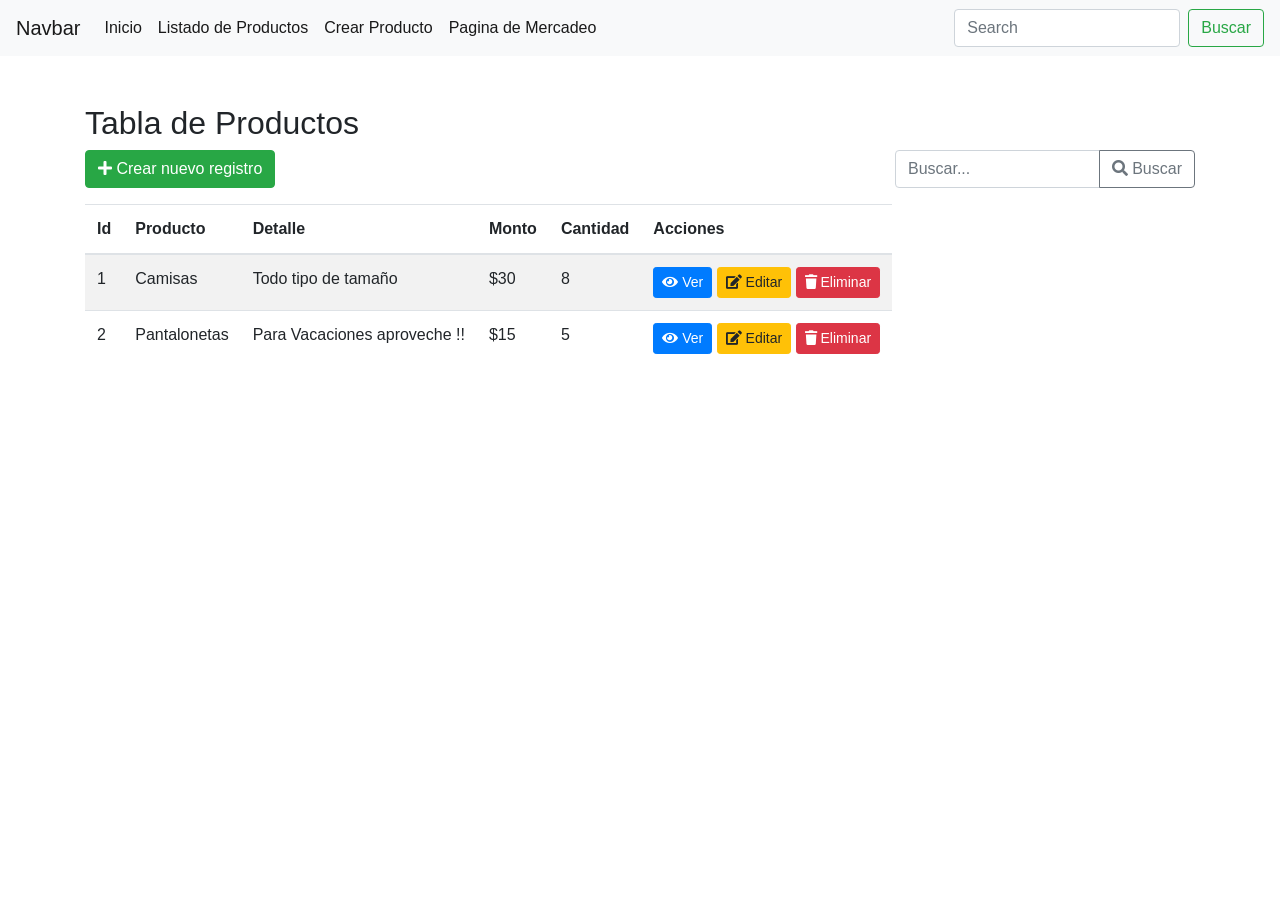
<file: List-Products.html>
<!doctype html>
<html lang="en">

<head>
    <title>Title</title>
    <!-- Required meta tags -->
    <meta charset="utf-8">
    <meta name="viewport" content="width=device-width, initial-scale=1, shrink-to-fit=no">

    <!-- Bootstrap CSS -->
    <link rel="stylesheet" href="https://stackpath.bootstrapcdn.com/bootstrap/4.3.1/css/bootstrap.min.css"
        integrity="sha384-ggOyR0iXCbMQv3Xipma34MD+dH/1fQ784/j6cY/iJTQUOhcWr7x9JvoRxT2MZw1T" crossorigin="anonymous">
    <link rel="stylesheet" href="https://use.fontawesome.com/releases/v5.8.1/css/all.css"
        integrity="sha384-50oBUHEmvpQ+1lW4y57PTFmhCaXp0ML5d60M1M7uH2+nqUivzIebhndOJK28anvf" crossorigin="anonymous">

</head>

<body>
    <nav class="navbar navbar-expand-sm navbar-light bg-light" id="V_NavBar">
        
    </nav>

    <!-- -Tabla    
    -Producto
    -Detalle
    -Monto
    -Cantidad
    -Acciones  -->

    <div class="container mt-5">
        <!-- 
        Crear Nuevos Productos 
        Buscador
        -->
        <h2>Tabla de Productos </h2>
        <div class="d-flex justify-content-between mb-3">

            <!-- Button trigger modal -->
            <button type="button" class="btn btn-success " data-toggle="modal" data-target="#modelId">
                <i class="fas fa-plus"></i> Crear nuevo registro
            </button>

            <div class="input-group " style="width: 300px;">

                <input type="text" class="form-control" placeholder="Buscar..." name="" id="">
                <div class="input-group-append">
                    <button class="btn btn-outline-secondary" type="button"><i class="fas fa-search"></i> Buscar
                    </button>
                </div>
            </div>
        </div>
        <!-- -Tabla    
    -Producto
    -Detalle
    -Monto
    -Cantidad
    -Acciones  
    -->
        <table class="table table-striped table-inverse table-responsive">
            <thead class="thead-inverse">
                <tr>
                    <th>Id</th>
                    <th>Producto</th>
                    <th>Detalle</th>
                    <th>Monto</th>
                    <th>Cantidad</th>
                    <th>Acciones</th>
                </tr>
            </thead>
            <tbody>
                <tr>
                    <td>1</td>
                    <td>Camisas</td>
                    <td>Todo tipo de tamaño</td>
                    <td>$30</td>
                    <td>8</td>
                    <td>
                        <button class="btn btn-primary btn-sm"> <i class="fas fa-eye"></i> Ver</button>
                        <button class="btn btn-warning btn-sm"> <i class="fas fa-edit"></i> Editar</button>
                        <button class="btn btn-danger btn-sm"> <i class="fas fa-trash"></i> Eliminar</button>
                    </td>
                </tr>
                <tr>
                    <td>2</td>
                    <td>Pantalonetas</td>
                    <td>Para Vacaciones aproveche !!</td>
                    <td>$15</td>
                    <td>5</td>
                    <td>
                        <button class="btn btn-primary btn-sm"> <i class="fas fa-eye"></i> Ver</button>
                        <button class="btn btn-warning btn-sm"> <i class="fas fa-edit"></i> Editar</button>
                        <button class="btn btn-danger btn-sm"> <i class="fas fa-trash"></i> Eliminar</button>


                    </td>
                </tr>
            </tbody>
        </table>



        <!-- Modal -->
        <div class="modal fade" id="modelId" tabindex="-1" role="dialog" aria-labelledby="modelTitleId"
            aria-hidden="true">
            <div class="modal-dialog" role="document">
                <div class="modal-content">
                    <div class="modal-header">
                        <h5 class="modal-title">Modal title</h5>
                        <button type="button" class="close" data-dismiss="modal" aria-label="Close">
                            <span aria-hidden="true">&times;</span>
                        </button>
                    </div>
                    <div class="modal-body">
                        Body Aqui El formulario
                    </div>
                    <div class="modal-footer">
                        <button type="button" class="btn btn-secondary" data-dismiss="modal">Close</button>
                        <button type="button" class="btn btn-primary">Save</button>
                    </div>
                </div>
            </div>
        </div>


    </div>


    <!-- Optional JavaScript -->

    <!-- jQuery first, then Popper.js, then Bootstrap JS -->
   
    <script src="https://code.jquery.com/jquery-3.3.1.slim.min.js"
        integrity="sha384-q8i/X+965DzO0rT7abK41JStQIAqVgRVzpbzo5smXKp4YfRvH+8abtTE1Pi6jizo"
        crossorigin="anonymous"></script>
    <script src="https://cdnjs.cloudflare.com/ajax/libs/popper.js/1.14.7/umd/popper.min.js"
        integrity="sha384-UO2eT0CpHqdSJQ6hJty5KVphtPhzWj9WO1clHTMGa3JDZwrnQq4sF86dIHNDz0W1"
        crossorigin="anonymous"></script>
    <script src="https://stackpath.bootstrapcdn.com/bootstrap/4.3.1/js/bootstrap.min.js"
        integrity="sha384-JjSmVgyd0p3pXB1rRibZUAYoIIy6OrQ6VrjIEaFf/nJGzIxFDsf4x0xIM+B07jRM"
        crossorigin="anonymous"></script>
    <script src="Js/NavBar.js"></script>

</body>

</html>
</file>
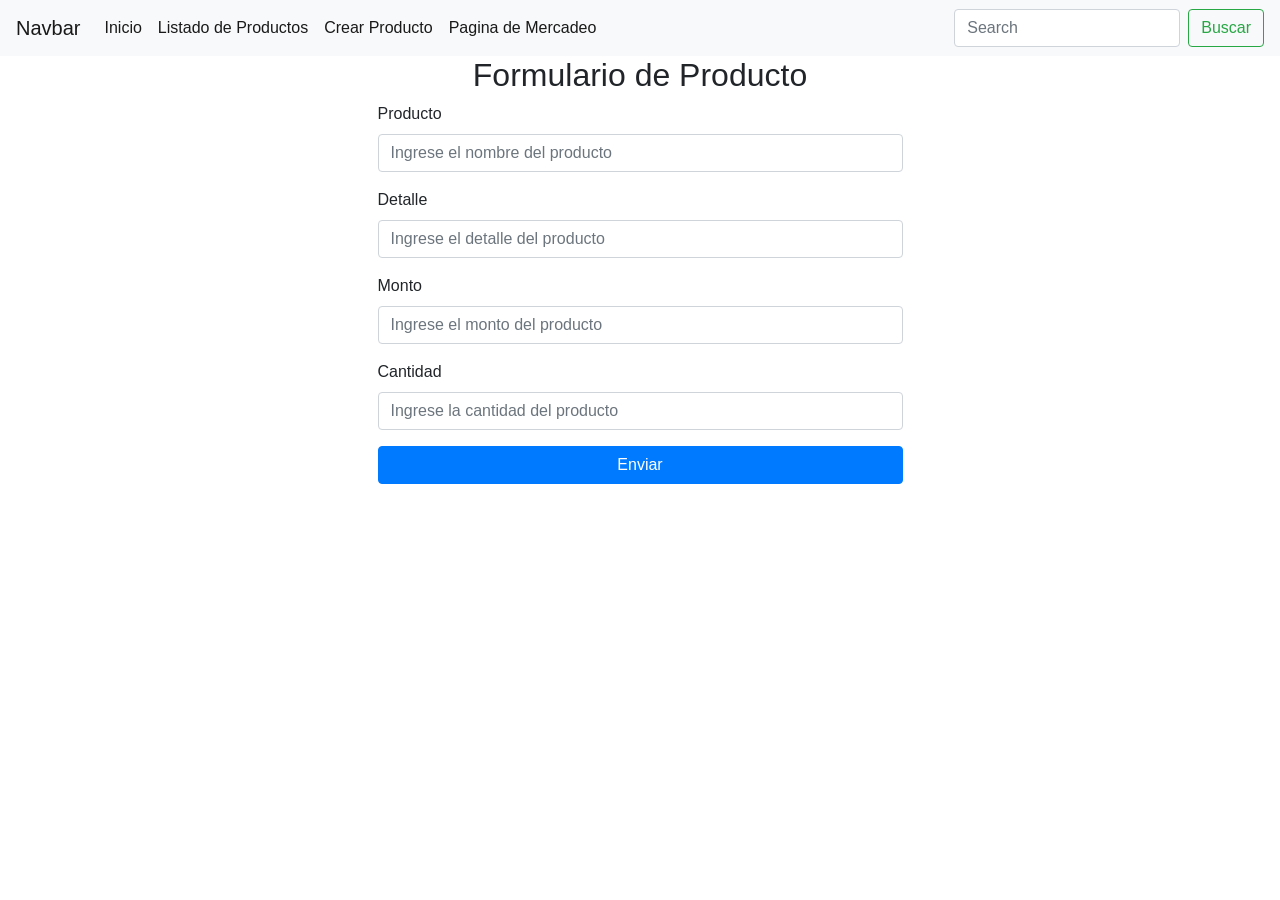
<file: New-Product.html>
<!doctype html>
<html lang="en">

<head>
    <title>Title</title>
    <!-- Required meta tags -->
    <meta charset="utf-8">
    <meta name="viewport" content="width=device-width, initial-scale=1, shrink-to-fit=no">

    <!-- Bootstrap CSS -->
    <link rel="stylesheet" href="https://stackpath.bootstrapcdn.com/bootstrap/4.3.1/css/bootstrap.min.css"
        integrity="sha384-ggOyR0iXCbMQv3Xipma34MD+dH/1fQ784/j6cY/iJTQUOhcWr7x9JvoRxT2MZw1T" crossorigin="anonymous">
</head>

<body>
    <nav class="navbar navbar-expand-sm navbar-light bg-light" id="V_NavBar">
        
    </nav>

<!-- 
    -Crear Formulario Centrado
    -Producto
    -Detalle
    -Monto
    -Cantidad
    -Boton -->

    <div class="container d-flex justify-content-center">
        <div class="col-md-6 ">
            <h2 class="text-center">Formulario de Producto</h2>
            <form>
                <div class="form-group">
                    <label for="producto">Producto</label>
                    <input type="text" class="form-control" id="producto" placeholder="Ingrese el nombre del producto">
                </div>
                <div class="form-group">
                    <label for="detalle">Detalle</label>
                    <input type="text" class="form-control" id="detalle" placeholder="Ingrese el detalle del producto">
                </div>
                <div class="form-group">
                    <label for="monto">Monto</label>
                    <input type="number" class="form-control" id="monto" placeholder="Ingrese el monto del producto">
                </div>
                <div class="form-group">
                    <label for="cantidad">Cantidad</label>
                    <input type="number" class="form-control" id="cantidad"
                        placeholder="Ingrese la cantidad del producto">
                </div>
                <button type="submit" class="btn btn-primary btn-block">Enviar</button>
            </form>
        </div>
    </div>




    <!-- Optional JavaScript -->
    <!-- jQuery first, then Popper.js, then Bootstrap JS -->
    
    <script src="https://code.jquery.com/jquery-3.3.1.slim.min.js"
        integrity="sha384-q8i/X+965DzO0rT7abK41JStQIAqVgRVzpbzo5smXKp4YfRvH+8abtTE1Pi6jizo"
        crossorigin="anonymous"></script>
    <script src="https://cdnjs.cloudflare.com/ajax/libs/popper.js/1.14.7/umd/popper.min.js"
        integrity="sha384-UO2eT0CpHqdSJQ6hJty5KVphtPhzWj9WO1clHTMGa3JDZwrnQq4sF86dIHNDz0W1"
        crossorigin="anonymous"></script>
    <script src="https://stackpath.bootstrapcdn.com/bootstrap/4.3.1/js/bootstrap.min.js"
        integrity="sha384-JjSmVgyd0p3pXB1rRibZUAYoIIy6OrQ6VrjIEaFf/nJGzIxFDsf4x0xIM+B07jRM"
        crossorigin="anonymous"></script>
    <script src="Js/NavBar.js"></script>
</body>

</html>
</file>
